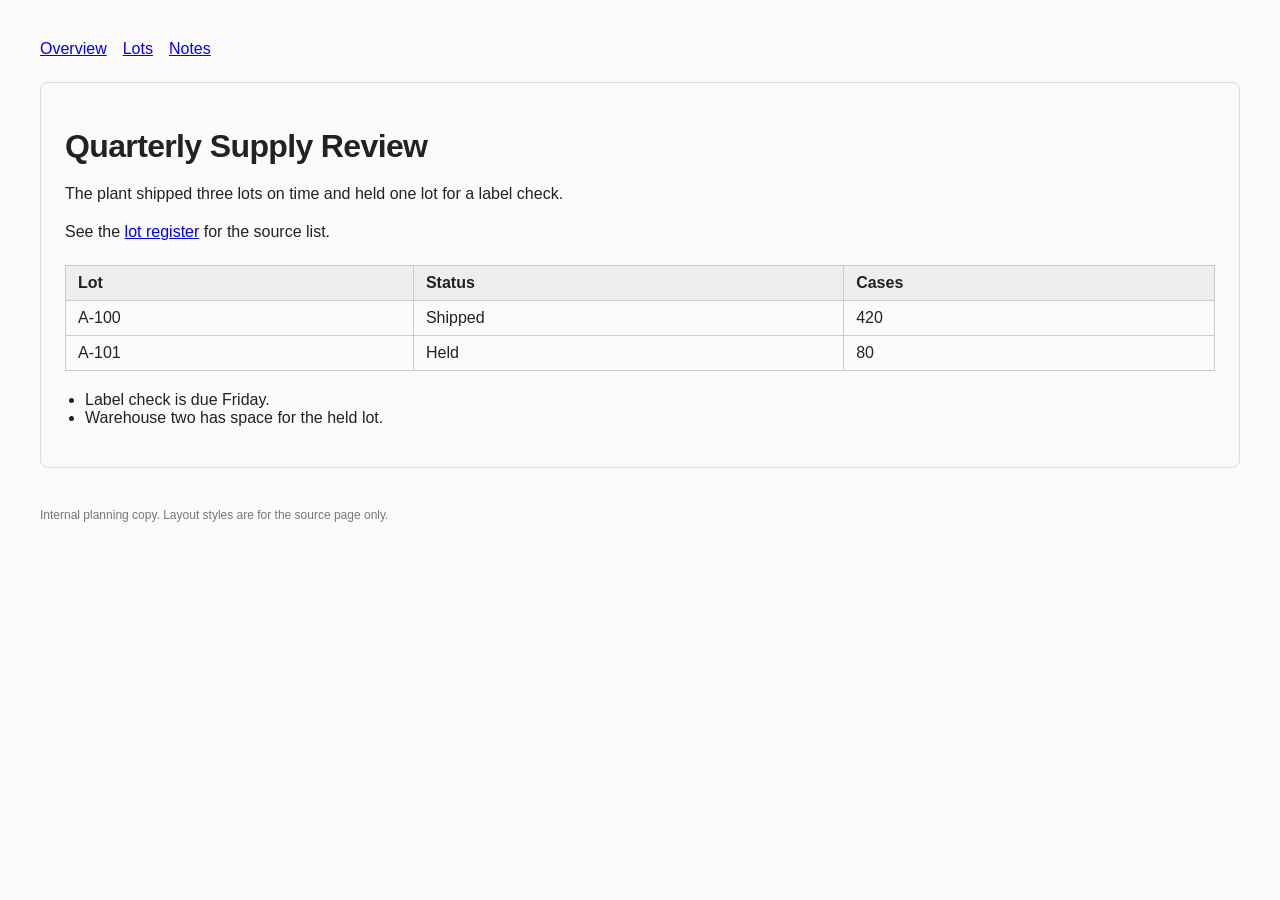
<file: tests/fixtures/sample.html>
<!DOCTYPE html>
<html lang="en">
<head>
  <meta charset="utf-8">
  <title>Quarterly Supply Review</title>
  <style>
    body { font-family: Arial, Helvetica, sans-serif; margin: 40px; color: #222222; background: #fafafa; }
    h1 { font-size: 32px; letter-spacing: -0.02em; margin-bottom: 12px; }
    .intro { font-size: 16px; line-height: 1.6; max-width: 720px; }
    table.data-table { border-collapse: collapse; width: 100%; margin-top: 24px; }
    table.data-table th, table.data-table td { border: 1px solid #cccccc; padding: 8px 12px; text-align: left; }
    table.data-table thead { background: #eeeeee; }
    ul.notes { margin-top: 20px; padding-left: 20px; }
    .wrapper { padding: 24px; border: 1px solid #dddddd; border-radius: 8px; }
    .nav { display: flex; gap: 16px; margin-bottom: 24px; }
    .footer { margin-top: 40px; font-size: 12px; color: #777777; }
  </style>
</head>
<body>
  <div class="page-shell" id="top" data-template="supply-review-v4" data-owner="planning">
    <div class="nav" role="navigation" aria-label="Document sections">
      <a class="nav-link" href="#overview">Overview</a>
      <a class="nav-link" href="#lots">Lots</a>
      <a class="nav-link" href="#notes">Notes</a>
    </div>
    <div class="wrapper outer-wrapper inner-wrapper content-wrapper review-wrapper">
      <h1 id="overview">Quarterly Supply Review</h1>
      <p class="intro" id="lead" data-section="overview">The plant shipped three lots on time and held one lot for a label check.</p>
      <p>See the <a href="https://example.com/lots">lot register</a> for the source list.</p>
      <table class="data-table" id="lots" summary="Lot status for the quarter">
        <thead>
          <tr>
            <th scope="col">Lot</th>
            <th scope="col">Status</th>
            <th scope="col">Cases</th>
          </tr>
        </thead>
        <tbody>
          <tr>
            <td>A-100</td>
            <td>Shipped</td>
            <td>420</td>
          </tr>
          <tr>
            <td>A-101</td>
            <td>Held</td>
            <td>80</td>
          </tr>
        </tbody>
      </table>
      <ul class="notes" id="notes">
        <li>Label check is due Friday.</li>
        <li>Warehouse two has space for the held lot.</li>
      </ul>
    </div>
    <p class="footer">Internal planning copy. Layout styles are for the source page only.</p>
  </div>
  <!--
    The style and wrapper markup below is formatting the source page repeats
    so a model would otherwise read tags it does not need. The words that
    matter are the heading, the lot table, and the two notes above.
    padding margin border color background font-size line-height letter-spacing
    display flex grid width height overflow hidden visible absolute relative
    template column row gap align justify content items start end center stretch
    border-collapse separate spacing padding text-align vertical-align caption-side
  -->
</body>
</html>
</file>
